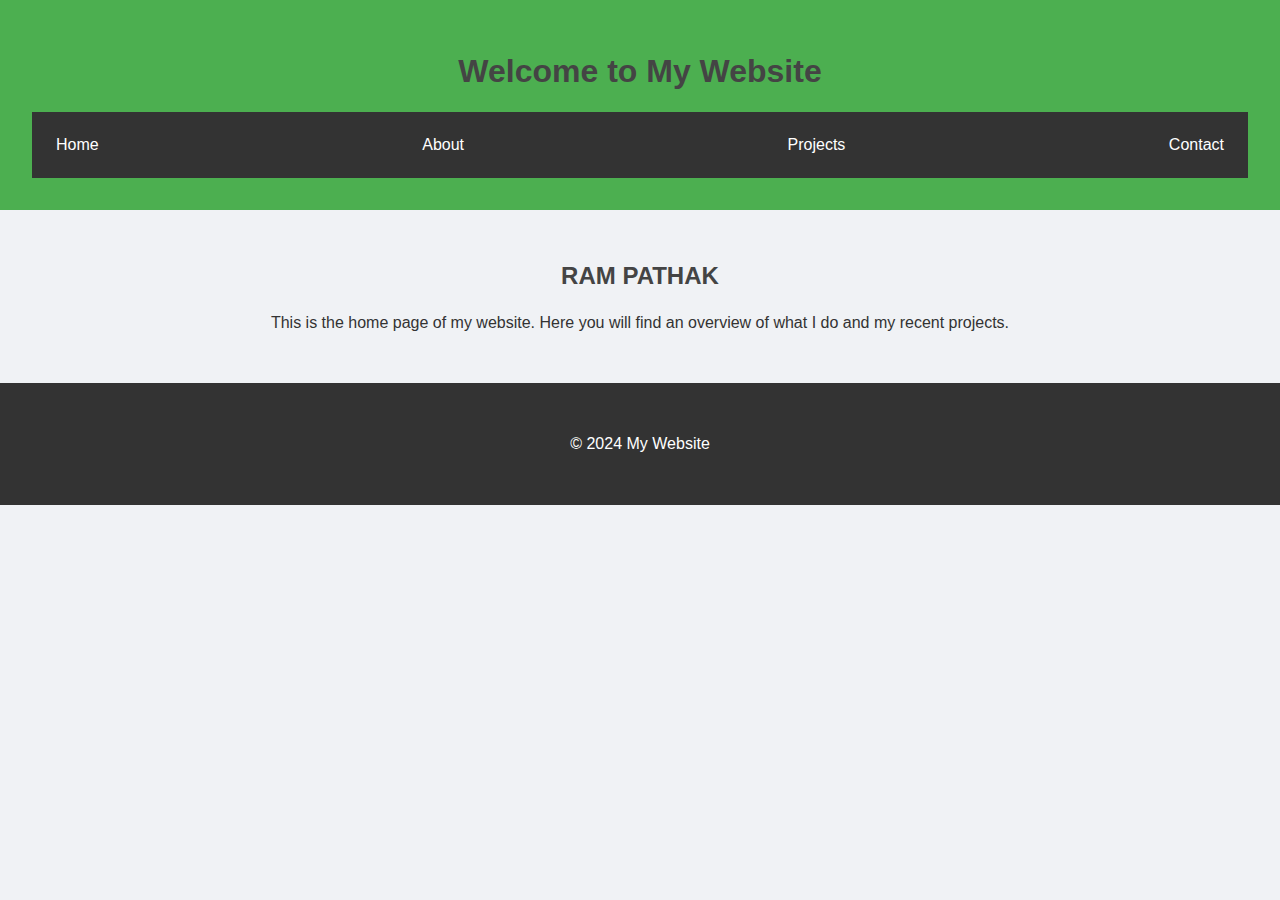
<file: index.html>
<!DOCTYPE html>
<html lang="en">
<head>
    <meta charset="UTF-8">
    <meta name="viewport" content="width=device-width, initial-scale=1.0">
    <title>Home</title>
    <link rel="stylesheet" href="style.css">
</head>
<body>
    <header>
        <h1>Welcome to My Website</h1>
        <nav>
            <a href="index.html">Home</a>
            <a href="about.html">About</a>
            <a href="projects.html">Projects</a>
            <a href="contact.html">Contact</a>
        </nav>
    </header>
    <main>
        <section>
            <h2>RAM PATHAK</h2>
            <p>This is the home page of my website. Here you will find an overview of what I do and my recent projects.</p>
        </section>
    </main>
    <footer>
        <p>&copy; 2024 My Website</p>
    </footer>
</body>
</html>
</file>
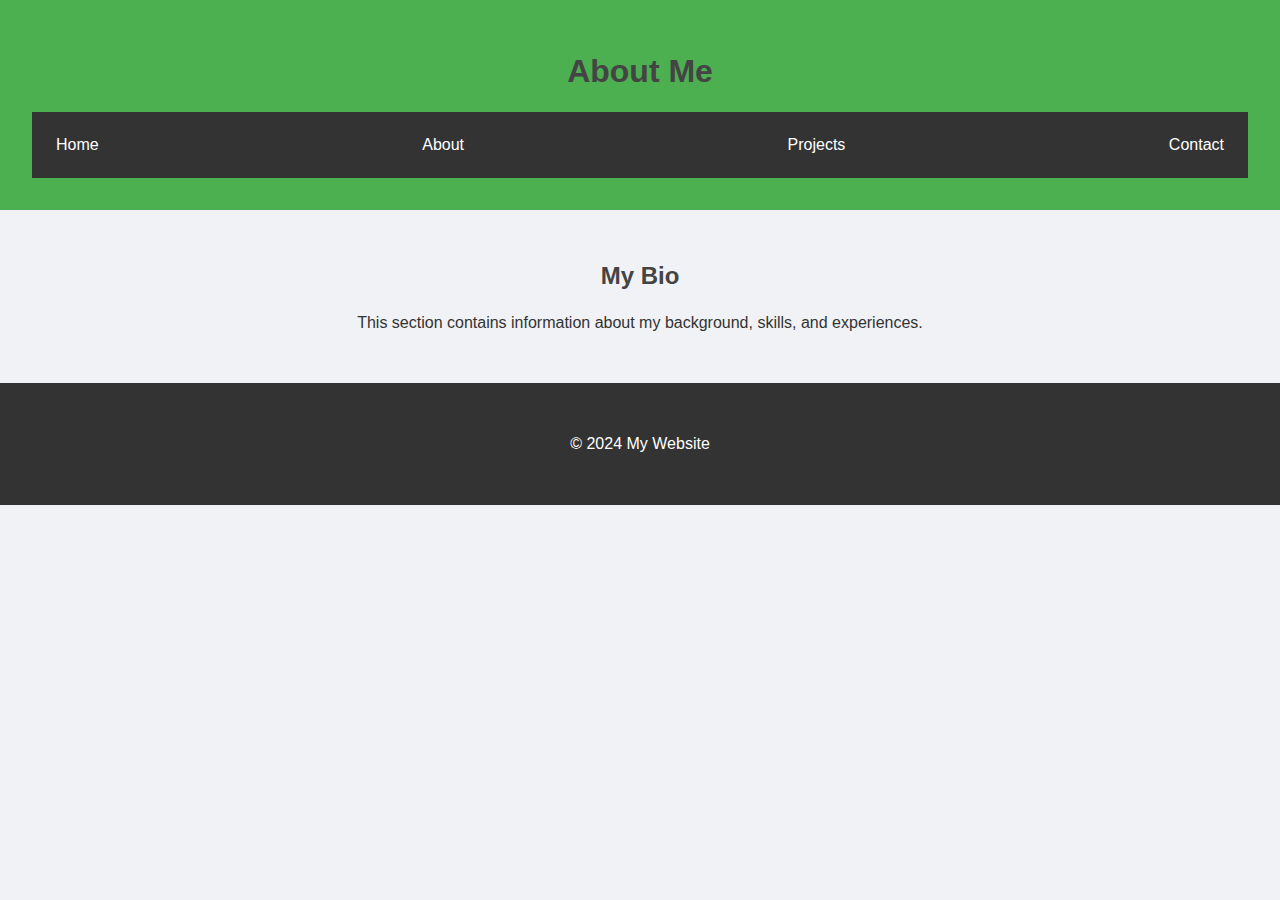
<file: about.html>
<!DOCTYPE html>
<html lang="en">
<head>
    <meta charset="UTF-8">
    <meta name="viewport" content="width=device-width, initial-scale=1.0">
    <title>About</title>
    <link rel="stylesheet" href="style.css">
</head>
<body>
    <header>
        <h1>About Me</h1>
        <nav>
            <a href="index.html">Home</a>
            <a href="about.html">About</a>
            <a href="projects.html">Projects</a>
            <a href="contact.html">Contact</a>
        </nav>
    </header>
    <main>
        <section>
            <h2>My Bio</h2>
            <p>This section contains information about my background, skills, and experiences.</p>
        </section>
    </main>
    <footer>
        <p>&copy; 2024 My Website</p>
    </footer>
</body>
</html>
</file>
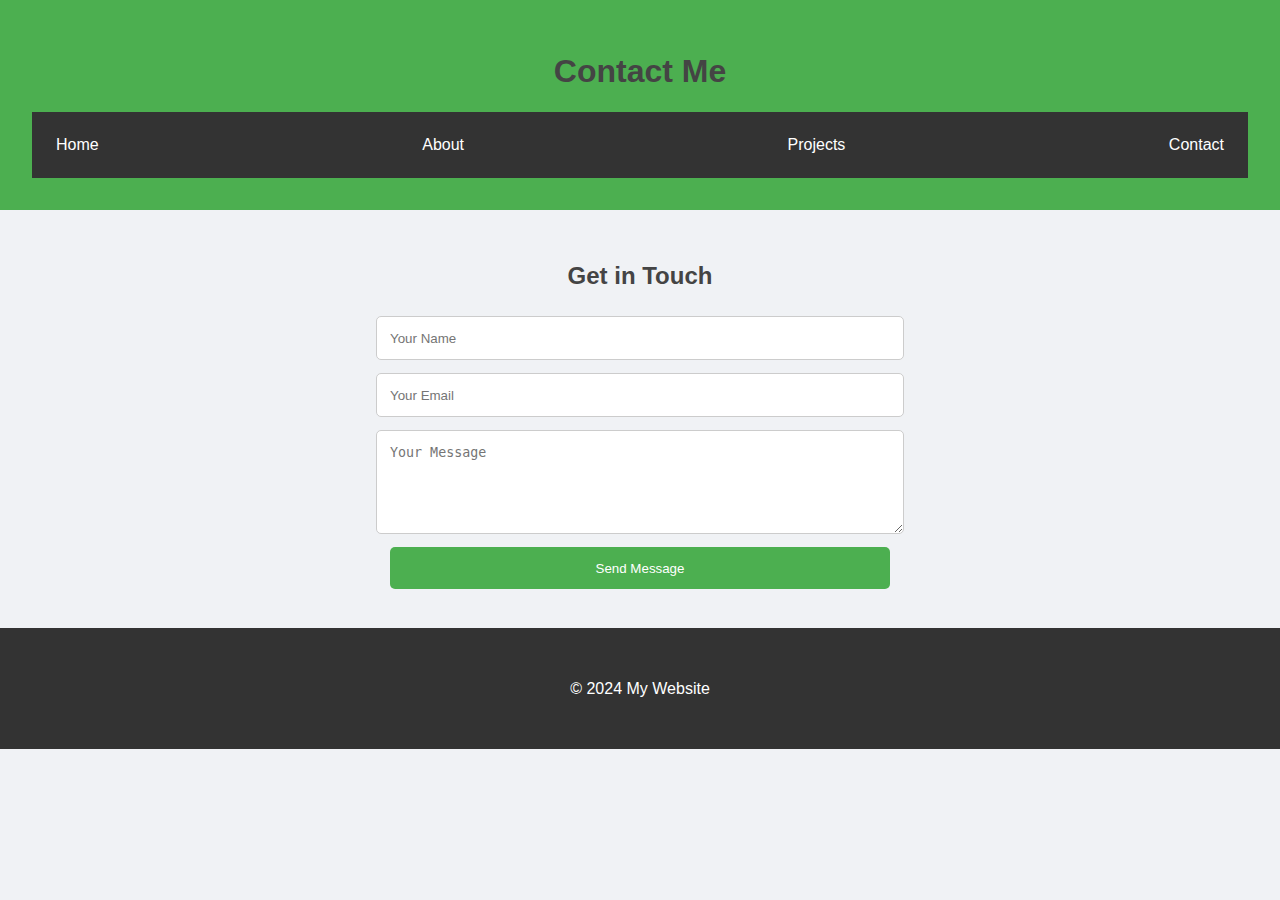
<file: contact.html>
<!DOCTYPE html>
<html lang="en">
<head>
    <meta charset="UTF-8">
    <meta name="viewport" content="width=device-width, initial-scale=1.0">
    <title>Contact</title>
    <link rel="stylesheet" href="style.css">
</head>
<body>
    <header>
        <h1>Contact Me</h1>
        <nav>
            <a href="index.html">Home</a>
            <a href="about.html">About</a>
            <a href="projects.html">Projects</a>
            <a href="contact.html">Contact</a>
        </nav>
    </header>
    <main>
        <section>
            <h2>Get in Touch</h2>
            <form action="#" method="POST">
                <input type="text" name="name" placeholder="Your Name" required>
                <input type="email" name="email" placeholder="Your Email" required>
                <textarea name="message" rows="5" placeholder="Your Message" required></textarea>
                <button type="submit">Send Message</button>
            </form>
        </section>
    </main>
    <footer>
        <p>&copy; 2024 My Website</p>
    </footer>
</body>
</html>
</file>
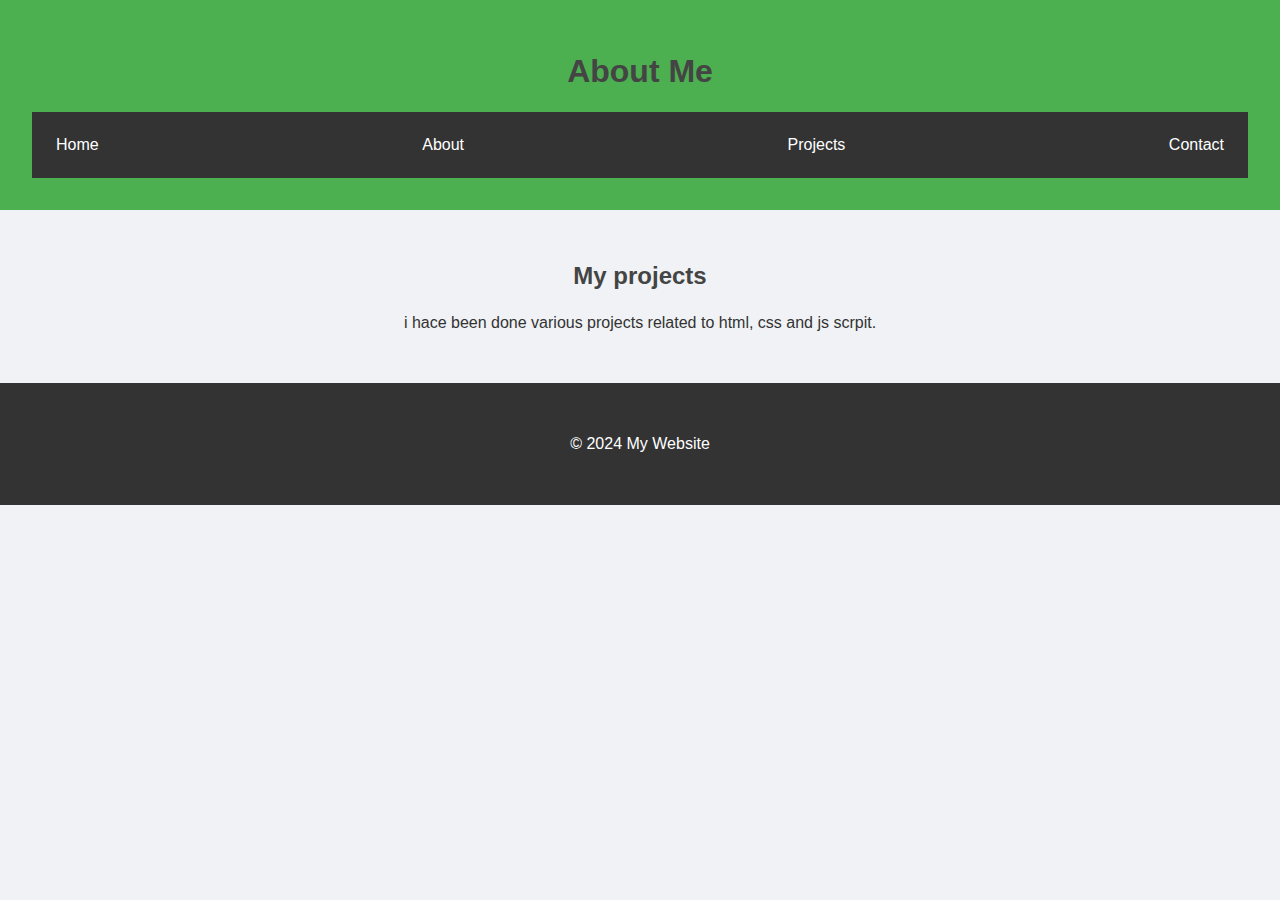
<file: projects.html>
<!DOCTYPE html>
<html lang="en">
<head>
    <meta charset="UTF-8">
    <meta name="viewport" content="width=device-width, initial-scale=1.0">
    <title>About</title>
    <link rel="stylesheet" href="style.css">
</head>
<body>
    <header>
        <h1>About Me</h1>
        <nav>
            <a href="index.html">Home</a>
            <a href="about.html">About</a>
            <a href="projects.html">Projects</a>
            <a href="contact.html">Contact</a>
        </nav>
    </header>
    <main>
        <section>
            <h2>My projects</h2>
            <p>i hace been done various projects related to html, css and js scrpit.</p>
        </section>
    </main>
    <footer>
        <p>&copy; 2024 My Website</p>
    </footer>
</body>
</html>
</file>
<file: style.css>
body {
    font-family: Arial, sans-serif;
    background-color: #f0f2f5;
    color: #333;
    margin: 0;
    padding: 0;
}

h1, h2, h3, h4, h5, h6 {
    color: #444;
}

p {
    line-height: 1.6;
}

nav {
    background-color: #333;
    color: #fff;
    display: flex;
    justify-content: space-between;
    padding: 1em;
}

nav a {
    color: #fff;
    text-decoration: none;
    padding: 0.5em;
}

nav a:hover {
    background-color: #575757;
    border-radius: 5px;
}

header, main, footer {
    padding: 2em;
    text-align: center;
}

header {
    background-color: #4CAF50;
    color: white;
}

footer {
    background-color: #333;
    color: white;
}


.container {
    display: flex;
    flex-wrap: wrap;
    justify-content: center;
}

.column {
    flex: 1;
    margin: 1em;
    min-width: 200px;
}

.grid {
    display: grid;
    grid-template-columns: repeat(auto-fill, minmax(200px, 1fr));
    gap: 1em;
}

@media (max-width: 768px) {
    nav {
        flex-direction: column;
        align-items: center;
    }

    .container {
        flex-direction: column;
    }
}


form {
    display: flex;
    flex-direction: column;
    align-items: center;
}

form input, form textarea, form button {
    margin: 0.5em;
    padding: 1em;
    width: 80%;
    max-width: 500px;
}

form input, form textarea {
    border: 1px solid #ccc;
    border-radius: 5px;
}

form button {
    background-color: #4CAF50;
    color: white;
    border: none;
    border-radius: 5px;
    cursor: pointer;
}

form button:hover {
    background-color: #45a049;
}
</file>
